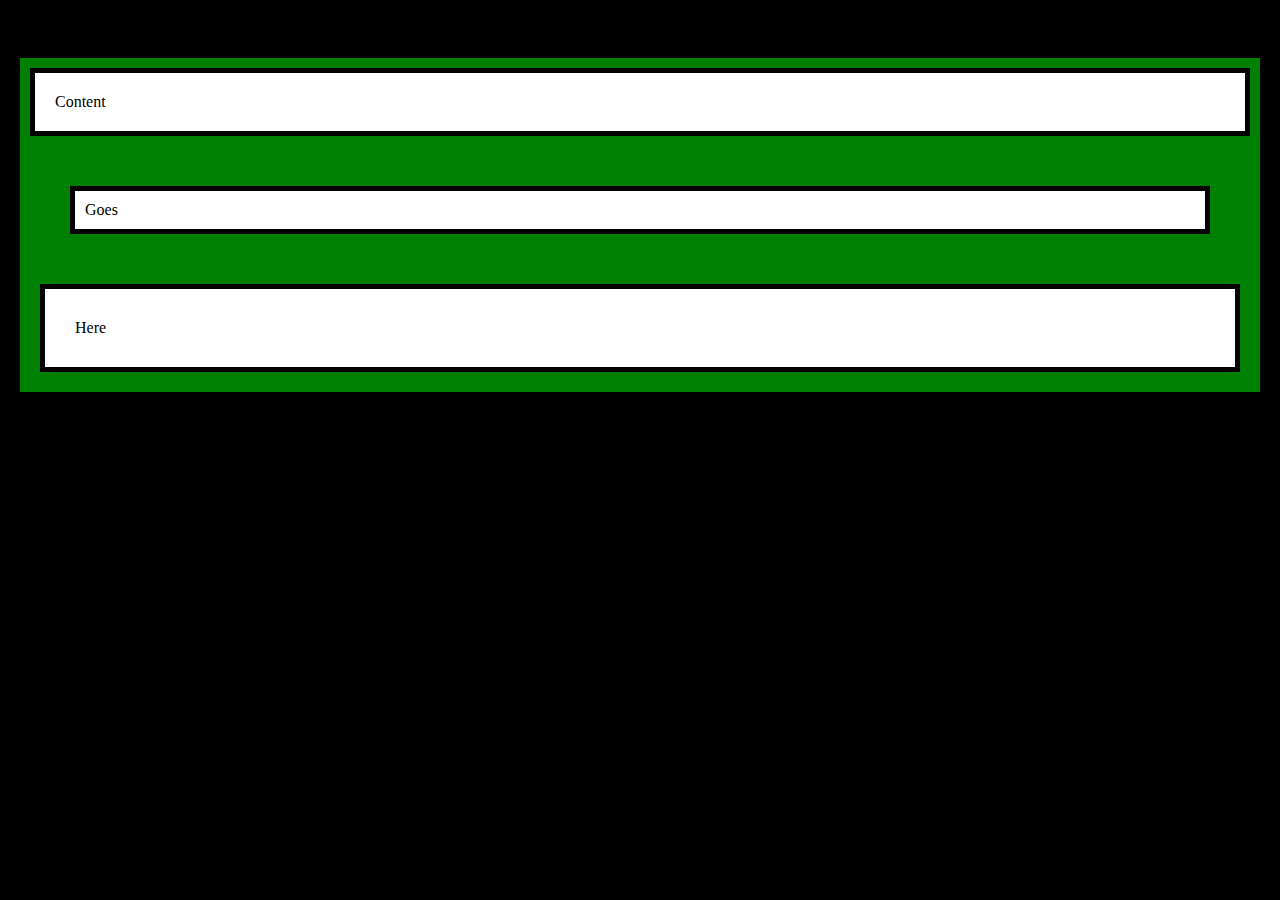
<file: box-model/index.html>
<!DOCTYPE html>
<html lang="en">
  <head>
    <meta charset="UTF-8" />
    <meta name="viewport" content="width=device-width, initial-scale=1.0" />
    <link rel="stylesheet" href="styles.css" />
    <title>The Box Model</title>
  </head>
  <body>
    <header>
      <nav>
        <a></a>
      </nav>
    </header>
    <main>
      <section id="content">
        <div class="Content1">Content</div>
        <div class="Content2">Goes</div>
        <div class="Content3">Here</div>
      </section>
    </main>
    <footer>
      <nav>
        <a></a>
      </nav>
    </footer>
  </body>
</html>
</file>
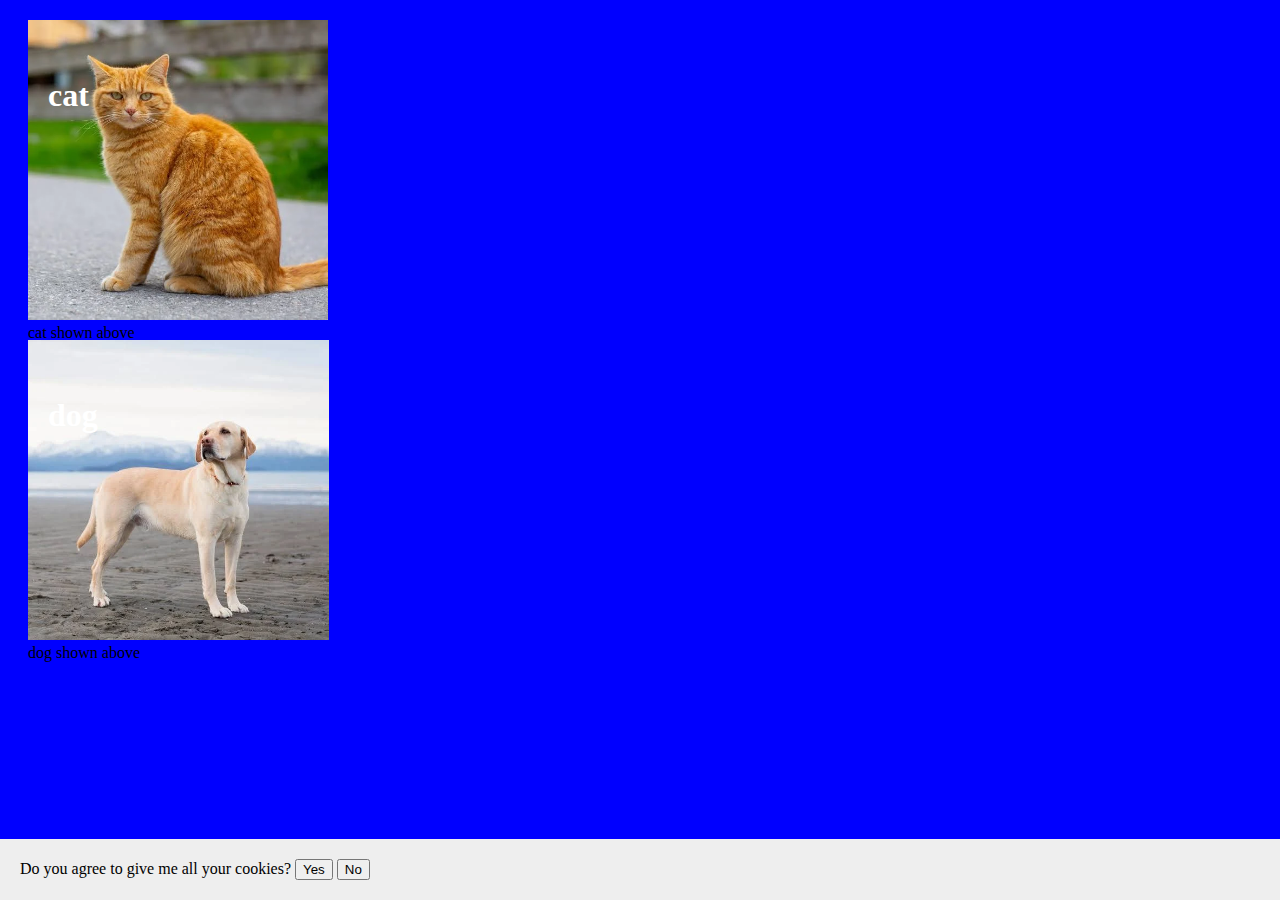
<file: positioning/index.html>
<!DOCTYPE html>
<html lang="en">
  <head>
    <meta charset="UTF-8" />
    <meta name="viewport" content="width=device-width, initial-scale=1.0" />
    <link rel="stylesheet" href="Styles.css" />
    <title>Positioning</title>
  </head>
  <body>
    <main>
      <div class="image-container">
        <img src="./images/cat.webp" />
        <h2>cat</h2>
        <div>cat shown above</div>
      </div>
      <div class="image-container">
        <img src="./images/dog.webp" />
        <h2>dog</h2>
        <div>dog shown above</div>
      </div>
      <div class="cookie-notice">
        Do you agree to give me all your cookies?
        <button>Yes</button>
        <button>No</button>
      </div>
    </main>
  </body>
</html>
</file>
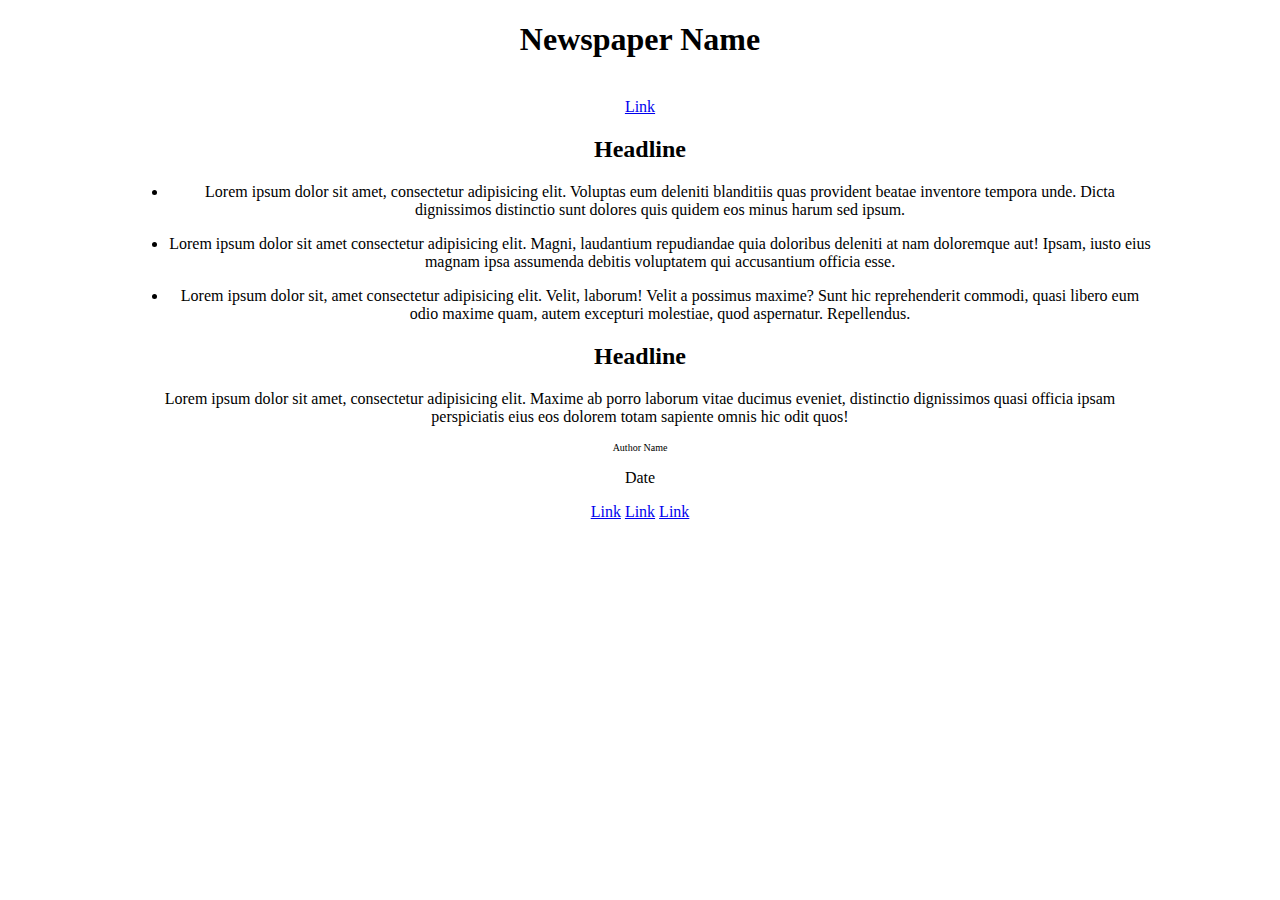
<file: Newspaper.html>
<!DOCTYPE html>
<html lang="en">
  <!--Write the markup for the main section of a news article. Include a headline, author, date, body text, and an image. Use any other tags you want, such as a list for a sequence of events that occurred.-->
  <head>
    <meta charset="UTF-8" />
    <meta name="viewport" content="width=device-width, initial-scale=1.0" />
    <title>Newspaper Article</title>
    <!--What website contains-->
    <link rel="stylesheet" href="Newspaper.css" />
    <!--link to stylesheet 'Newspaper.css'-->
  </head>
  <body>
    <header>
      <div>
        <h1>Newspaper Name</h1>
        <!--Newspaper Name-->
      </div>
      <div><img /><!--Logo--></div>
      <div>
        <nav><a href="#">Link</a></nav>
        <!--Link-->
      </div>
    </header>
    <main>
      <div>
        <h2>Headline</h2>
        <!--1st Headline-->
      </div>
      <div id="list-container">
        <ul>
          <li>
            <p>
              Lorem ipsum dolor sit amet, consectetur adipisicing elit. Voluptas
              eum deleniti blanditiis quas provident beatae inventore tempora
              unde. Dicta dignissimos distinctio sunt dolores quis quidem eos
              minus harum sed ipsum.
            </p>
          </li>
          <!--List of events-->

          <li>
            <p>
              Lorem ipsum dolor sit amet consectetur adipisicing elit. Magni,
              laudantium repudiandae quia doloribus deleniti at nam doloremque
              aut! Ipsam, iusto eius magnam ipsa assumenda debitis voluptatem
              qui accusantium officia esse.
            </p>
          </li>
          <li>
            <p>
              Lorem ipsum dolor sit, amet consectetur adipisicing elit. Velit,
              laborum! Velit a possimus maxime? Sunt hic reprehenderit commodi,
              quasi libero eum odio maxime quam, autem excepturi molestiae, quod
              aspernatur. Repellendus.
            </p>
          </li>
        </ul>
      </div>
      <div>
        <h2>Headline</h2>
        <!--2nd Headline-->
      </div>
      <div>
        <p class="small-content">
          Lorem ipsum dolor sit amet, consectetur adipisicing elit. Maxime ab
          porro laborum vitae ducimus eveniet, distinctio dignissimos quasi
          officia ipsam perspiciatis eius eos dolorem totam sapiente omnis hic
          odit quos!
        </p>
        <!--Event-->
      </div>
    </main>
    <footer>
      <div>
        <p id="author-name">Author Name</p>
        <!--Author Name-->
      </div>
      <div>
        <p>Date</p>
        <!--Date-->
      </div>
      <nav>
        <a href="#">Link</a>
        <a href="#">Link</a>
        <a href="#">Link</a>
      </nav>
    </footer>
  </body>
</html>
</file>
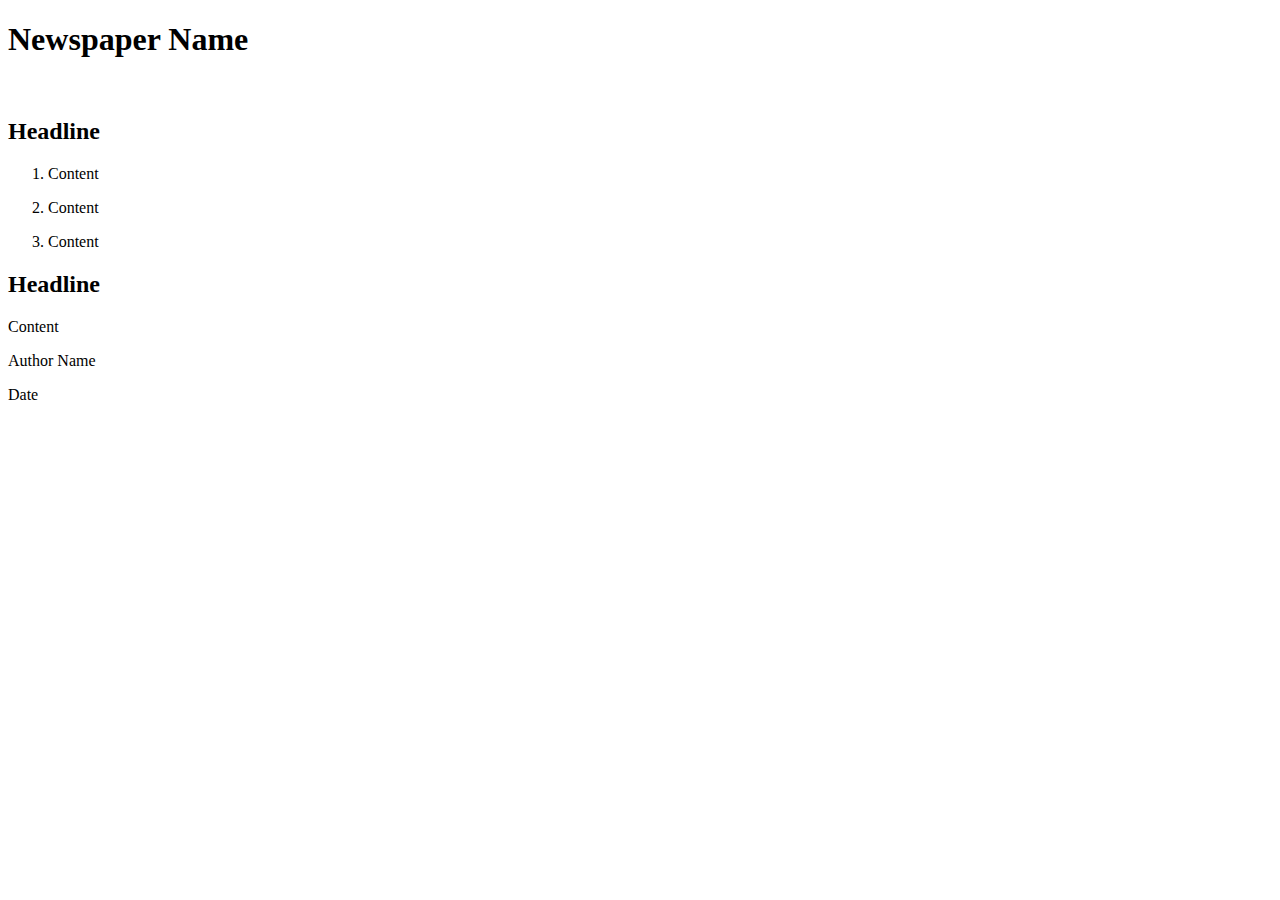
<file: Newspaper/Newspaper.html>
<!DOCTYPE html>
<html lang="en">
  <!--Write the markup for the main section of a news article. Include a headline, author, date, body text, and an image. Use any other tags you want, such as a list for a sequence of events that occurred.-->
  <head>
    <meta charset="UTF-8" />
    <meta name="viewport" content="width=device-width, initial-scale=1.0" />
    <title>Newspaper Article</title>
    <!--What website contains-->
  </head>
  <body>
    <header>
      <div>
        <h1>Newspaper Name</h1>
        <!--Newspaper Name-->
      </div>
      <div><img /><!--Logo--></div>
      <div>
        <nav><a></a></nav>
        <!--Link-->
      </div>
    </header>
    <main>
      <div>
        <h2>Headline</h2>
        <!--1st Headline-->
      </div>
      <div>
        <ol>
          <li><p>Content</p></li>
          <!--List of events-->

          <li><p>Content</p></li>
          <li><p>Content</p></li>
        </ol>
      </div>
      <div>
        <h2>Headline</h2>
        <!--2nd Headline-->
      </div>
      <div>
        <p>Content</p>
        <!--Event-->
      </div>
    </main>
    <footer>
      <div>
        <p>Author Name</p>
        <!--Author Name-->
      </div>
      <div>
        <p>Date</p>
        <!--Date-->
      </div>
    </footer>
  </body>
</html>
</file>
<file: box-model/styles.css>
* {
  margin: 0;
  padding: 0;
  border: 5px solid black;
  background-color: black;
}
.Content1 {
  background-color: white;
  margin: 10px;
  padding: 20px;
}
.Content2 {
  background-color: white;
  margin: 50px;
  padding: 10px;
}
.Content3 {
  background-color: white;
  margin: 20px;
  padding: 30px;
  box-sizing: border-box;
}
#content {
  background-color: green;
}
</file>
<file: positioning/Styles.css>
body {
  background-color: blue;
}
.image-container {
  background: #eee;
  height: 300px;
  width: 300px;
  position: relative;
  margin: 20px;
}
h2 {
  color: white;
  font-size: 32px;
  padding: 20px;
  position: absolute;
  top: 10px;
  left: 0;
}
.cookie-notice {
  position: fixed;
  bottom: 0;
  left: 0;
  right: 0;
  background: #eee;
  padding: 20px;
}
img {
  height: 100%;
}
</file>
<file: Newspaper.css>
body {
  background-color: white;
  color: black;
  text-align: center;
  width: 80%;
  margin-left: 10%;
  margin-right: 10%;
}
div {
  outline: black;
}
.small-content {
  text-align: center;
}
#author-name {
  font-size: 10px;
}

a {
  text-align: center;
}
</file>
